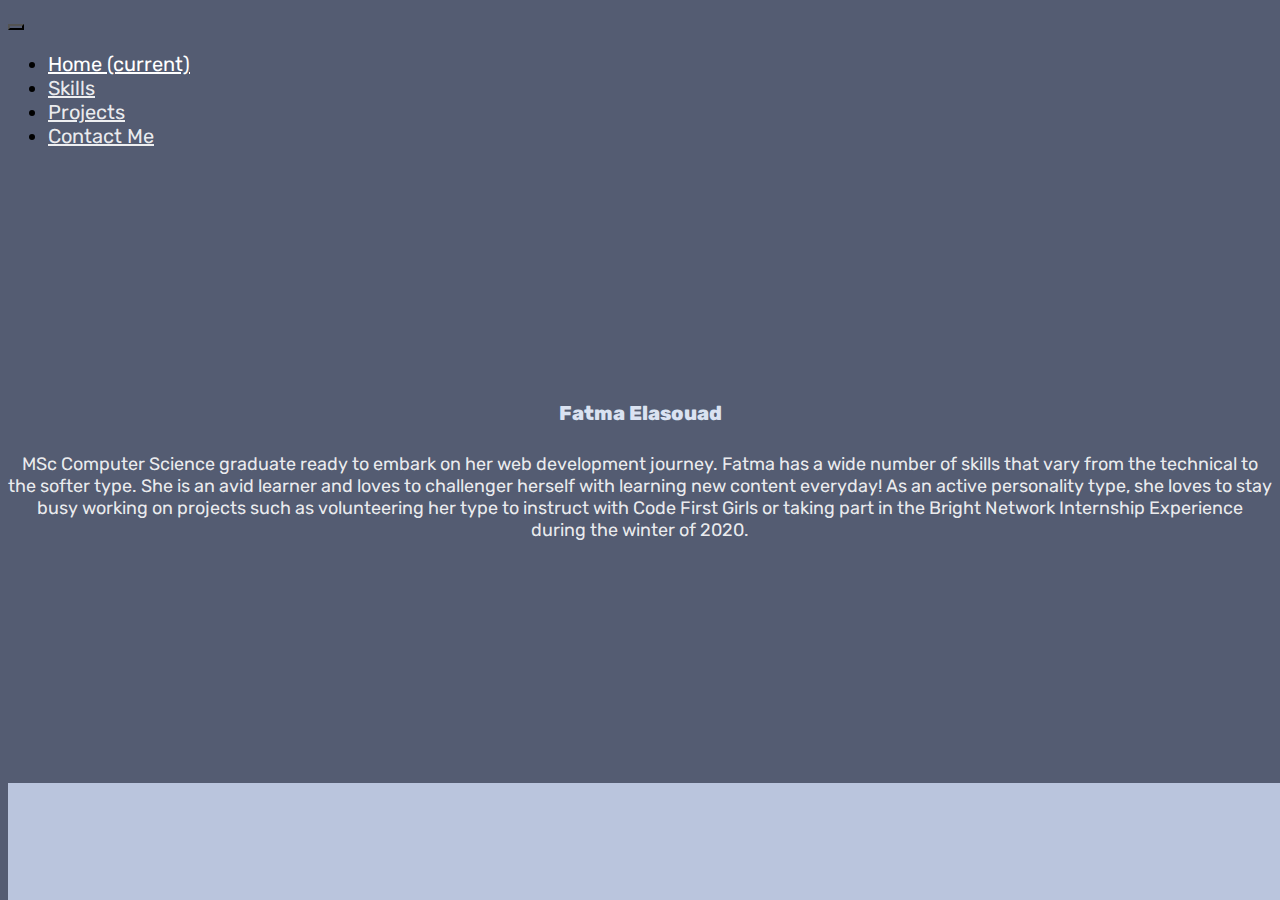
<file: index.html>
<!DOCTYPE html>
<!--[if lt IE 7]>      <html class="no-js lt-ie9 lt-ie8 lt-ie7"> <![endif]-->
<!--[if IE 7]>         <html class="no-js lt-ie9 lt-ie8"> <![endif]-->
<!--[if IE 8]>         <html class="no-js lt-ie9"> <![endif]-->
<!--[if gt IE 8]>      <html class="no-js"> <![endif]-->
<html>
  <head>
    <meta charset="utf-8" />
    <meta http-equiv="X-UA-Compatible" content="IE=edge" />
    <title>Fatma's Portfolio</title>
    <meta name="description" content="" />
    <meta name="viewport" content="width=device-width, initial-scale=1" />
    <link rel="stylesheet" href="./css/style.css" />
    <!-- Google Fonts -->
    <link rel="preconnect" href="https://fonts.gstatic.com" />
    <link
      href="https://fonts.googleapis.com/css2?family=Rubik:wght@400;800&display=swap"
      rel="stylesheet"
    />
    <!-- Bootstrap 4 -->
    <link
      rel="stylesheet"
      href="https://cdn.jsdelivr.net/npm/bootstrap@4.5.3/dist/css/bootstrap.min.css"
      integrity="sha384-TX8t27EcRE3e/ihU7zmQxVncDAy5uIKz4rEkgIXeMed4M0jlfIDPvg6uqKI2xXr2"
      crossorigin="anonymous"
    />
    <!-- Font Awesome CDN -->
    <link
      rel="stylesheet"
      href="https://use.fontawesome.com/releases/v5.15.1/css/all.css"
      integrity="sha384-vp86vTRFVJgpjF9jiIGPEEqYqlDwgyBgEF109VFjmqGmIY/Y4HV4d3Gp2irVfcrp"
      crossorigin="anonymous"
    />
  </head>
  <body>
    <!--[if lt IE 7]>
      <p class="browsehappy">
        You are using an <strong>outdated</strong> browser. Please
        <a href="#">upgrade your browser</a> to improve your experience.
      </p>
    <![endif]-->
    <header>
      <nav class="navbar navbar-custom navbar-expand-lg">
        <a class="navbar-brand" href="index.html"><i class="fas fa-lg fa-code"></i></a>
        <button
          class="navbar-toggler"
          type="button"
          data-toggle="collapse"
          data-target="#navbarSupportedContent"
          aria-controls="navbarSupportedContent"
          aria-expanded="false"
          aria-label="Toggle navigation"
        >
          <span class="navbar-toggler-icon"
            ><i class="fas fa-bars" style="color: #fff; font-size: 28px"></i
          ></span>
        </button>
        <div class="collapse navbar-collapse" id="navbarSupportedContent">
          <ul class="navbar-nav mr-auto">
            <li class="nav-item active">
              <a class="nav-link" href="index.html"
                >Home <span class="sr-only">(current)</span></a
              >
            </li>
            <li class="nav-item">
              <a class="nav-link" href="./pages/skills.html">Skills</a>
            </li>
            <li class="nav-item">
              <a class="nav-link" href="./pages/projects.html">Projects</a>
            </li>
            <li class="nav-item">
              <a class="nav-link" href="./pages/contact.html">Contact Me</a>
            </li>
          </ul>
        </div>
      </nav>
      <div id="title-section">
        <div id="jumbotron-bg" class="jumbotron jumbotron-fluid">
          <div id="titleContainer" class="container title-container">
            <h1 class="display-4">Fatma Elasouad</h1>
            <p class="title-text">
              MSc Computer Science graduate ready to embark on her web
              development journey. Fatma has a wide number of skills that vary
              from the technical to the softer type. She is an avid learner and
              loves to challenger herself with learning new content everyday! As
              an active personality type, she loves to stay busy working on
              projects such as volunteering her type to instruct with Code First
              Girls or taking part in the Bright Network Internship Experience
              during the winter of 2020.
            </p>
            <!-- <button
              id="skillsButton"
              onclick="location.href='/pages/skills.html'"
              type="button"
              class="btn btn-light"
            >
              Skills
            </button>
            <button
              id="projectsButton"
              onclick="location.href='/pages/projects.html'"
              type="button"
              class="btn btn-light"
            >
              Projects
            </button> -->
          </div>
        </div>
      </div>
    </header>
    <footer>
      <div id="footer">
        <div id="footer-links" class="footer">
          <ul>
            <li>
              <a href="https://twitter.com/FatmaEl555" target="_blank"
                ><i class="fab fa-3x fa-twitter-square"></i
              ></a>
            </li>
            <li>
              <a href="https://github.com/fatma123555" target="_blank"
                ><i class="fab fa-3x fa-github-square"></i
              ></a>
            </li>
            <li>
              <a
                href="https://www.linkedin.com/in/fatma-elasouad-84569186/"
                target="_blank"
                ><i class="fab fa-3x fa-linkedin"></i
              ></a>
            </li>
          </ul>
        </div>
      </div>
    </footer>
    <script src="js/app.js" async defer></script>
    <!-- Bootstrap 4 CDN scripts -->
    <script
      src="https://code.jquery.com/jquery-3.5.1.slim.min.js"
      integrity="sha384-DfXdz2htPH0lsSSs5nCTpuj/zy4C+OGpamoFVy38MVBnE+IbbVYUew+OrCXaRkfj"
      crossorigin="anonymous"
    ></script>
    <script
      src="https://cdn.jsdelivr.net/npm/bootstrap@4.5.3/dist/js/bootstrap.bundle.min.js"
      integrity="sha384-ho+j7jyWK8fNQe+A12Hb8AhRq26LrZ/JpcUGGOn+Y7RsweNrtN/tE3MoK7ZeZDyx"
      crossorigin="anonymous"
    ></script>
  </body>
</html>
</file>
<file: css/style.css>
/* Everything */
* {
  font-family: "Rubik", sans-serif;
  background-color: #545c72;
  font-size: 20px;
}

/* Navigation bar */
.navbar-custom {
  background-color: #545c72;
}
/* change the brand and text color */
.navbar-custom .navbar-brand,
.navbar-custom .navbar-text {
  color: rgba(255, 255, 255, 0.8);
}
/* change the link color */
.navbar-custom .navbar-nav .nav-link {
  color: rgba(255, 255, 255, 0.9);
}
/* change the color of active or hovered links */
.navbar-custom .nav-item.active .nav-link,
.navbar-custom .nav-item:hover .nav-link {
  color: #ffffff;
}
/* main title section */

.jumbotron {
  /* background: url("/img/pink-keyboard.jpg"); */
  background-size: cover;
  height: 100%;
  color: rgba(255, 255, 255, 0.9);
  background-color: #545c72 !important;
  text-align: center;
}

.title-container {
  text-align: center;
  margin: 0 auto;
}

.title-container h1 {
  font-weight: 800;
}

.title-text {
  padding-top: 10px;
  font-size: 0.9rem;
}



/* Skills section */
#skillsSection {
  padding: 50px 0;
}

#skillsSection h1 {
  text-align: center;
  margin: 20px 0;
  color: rgba(255, 255, 255, 0.8);
  font-weight: 800;
  padding-bottom: 20px;
}

#tech-skills-container {
  display: flex;
  justify-content: center;
  align-items: center;
  flex-direction: row;
  flex-wrap: wrap;
}

.tech-skill {
  text-align: center;
  margin: 0 50px;
}

.tech-skill p {
  color: #a4abbd;
}

.tech-skill i {
  color: #868ea6;
  color: #bac5dd;
  padding-bottom: 10px;
}

#skillsButton,
#backHomeButton,
#projectsButton {
  position: absolute;
  bottom: 30%;
  left: 75%;
  background-color: #dae2f1;
}

#buttonSection {
  display: flex;
  justify-content: center;
}

#backHomeButton {
  margin: 0 auto;
  text-align: center;
}

#projectsButton {
  margin-left: -150px;
  background-color: #dae2f1;
}

#oops {
  width: 50%;
  margin: 0 auto;
  display: flex;
  flex-direction: column;
  justify-content: center;
  justify-items: center;
  text-align: center;
}

#oops i, h1 {
  margin-top: 20%;
  color: #dae2f1;
}

#oops h1 {
  font-weight: 800;
  margin-top: 50px;
}


/* Footer section */

footer {
  position: absolute;
  bottom: 0;
  width: 100%;
  height: 13%;
  /* background: #545c72; */
  background-color: #bac5dd;
  color: #56423d;
}

#footer a {
  color: #56423d;
}
.footer ul {
  display: flex;
  justify-content: center;
  list-style: none;
  background-color: #bac5dd;
  margin-bottom: 0;
}

.footer i {
  list-style: none;
  background-color: #bac5dd;
  color: #545c72;
  padding-top: 20px;
  padding-right: 20px;
  padding-left: 20px;
  padding-bottom: 20px;
  margin-bottom: 0;;
}

#footer-links {
  background-color: #bac5dd;

}
</file>
